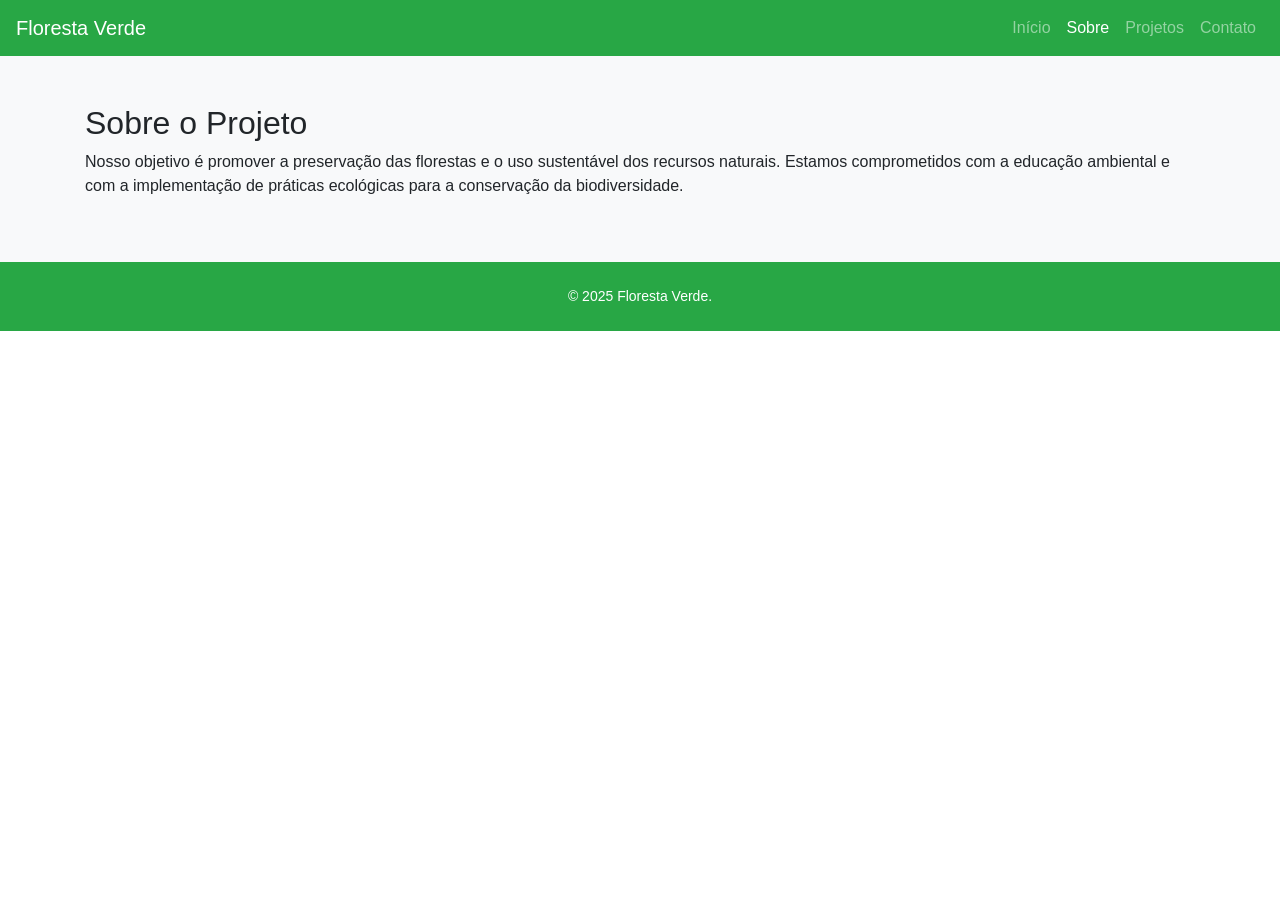
<file: sobre.html>
<!DOCTYPE html>
<html lang="pt-BR">
<head>
  <meta charset="UTF-8">
  <meta name="viewport" content="width=device-width, initial-scale=1.0">
  <title>Sobre o Projeto - Floresta Verde</title>

  <link href="https://stackpath.bootstrapcdn.com/bootstrap/4.5.2/css/bootstrap.min.css" rel="stylesheet">
  <link rel="stylesheet" href="style.css">
</head>
<body>

  <nav class="navbar navbar-expand-lg navbar-dark bg-success">
    <a class="navbar-brand" href="index.html">Floresta Verde</a>
    <button class="navbar-toggler" type="button" data-toggle="collapse" data-target="#navbarNav" aria-controls="navbarNav" aria-expanded="false" aria-label="Alternar navegação">
      <span class="navbar-toggler-icon"></span>
    </button>
    <div class="collapse navbar-collapse" id="navbarNav">
     <ul class="navbar-nav ml-auto">
       <li class="nav-item">
         <a class="nav-link" href="index.html">Início</a>
       </li>
       <li class="nav-item active">
         <a class="nav-link" href="sobre.html">Sobre</a>
       </li>
       <li class="nav-item">
         <a class="nav-link" href="#">Projetos</a>
       </li>
       <li class="nav-item">
         <a class="nav-link" href="#">Contato</a>
       </li>
     </ul>
    </div>
  </nav>

  <section class="py-5 bg-light">
    <div class="container">
      <h2>Sobre o Projeto</h2>
      <p>Nosso objetivo é promover a preservação das florestas e o uso sustentável dos recursos naturais. Estamos comprometidos com a educação ambiental e com a implementação de práticas ecológicas para a conservação da biodiversidade.</p>
    </div>
  </section>

  <footer class="bg-success text-white text-center py-4">
    <p>&copy; 2025 Floresta Verde.</p>
  </footer>

  <script src="https://code.jquery.com/jquery-3.5.1.slim.min.js"></script>
  <script src="https://cdn.jsdelivr.net/npm/@popperjs/core@2.9.2/dist/umd/popper.min.js"></script>
  <script src="https://stackpath.bootstrapcdn.com/bootstrap/4.5.2/js/bootstrap.min.js"></script>
</body>
</html>
</file>
<file: style.css>
body {
    font-family: 'Arial', sans-serif;
  }
  
  .hero {
    background-image: url('https://revistacampoenegocios.com.br/wp-content/uploads/2021/11/Floresta-1.jpg');
    background-size: cover;
    background-position: center;
    color: rgb(159, 243, 177);
    text-shadow: 2px 2px 4px rgba(104, 104, 104, 0.5);
  }
  
  section {
    padding: 60px 0;
  }
  
  footer {
    background-color: #20b119;
  }
  
  footer p {
    margin: 0;
    font-size: 14px;
  }
</file>
